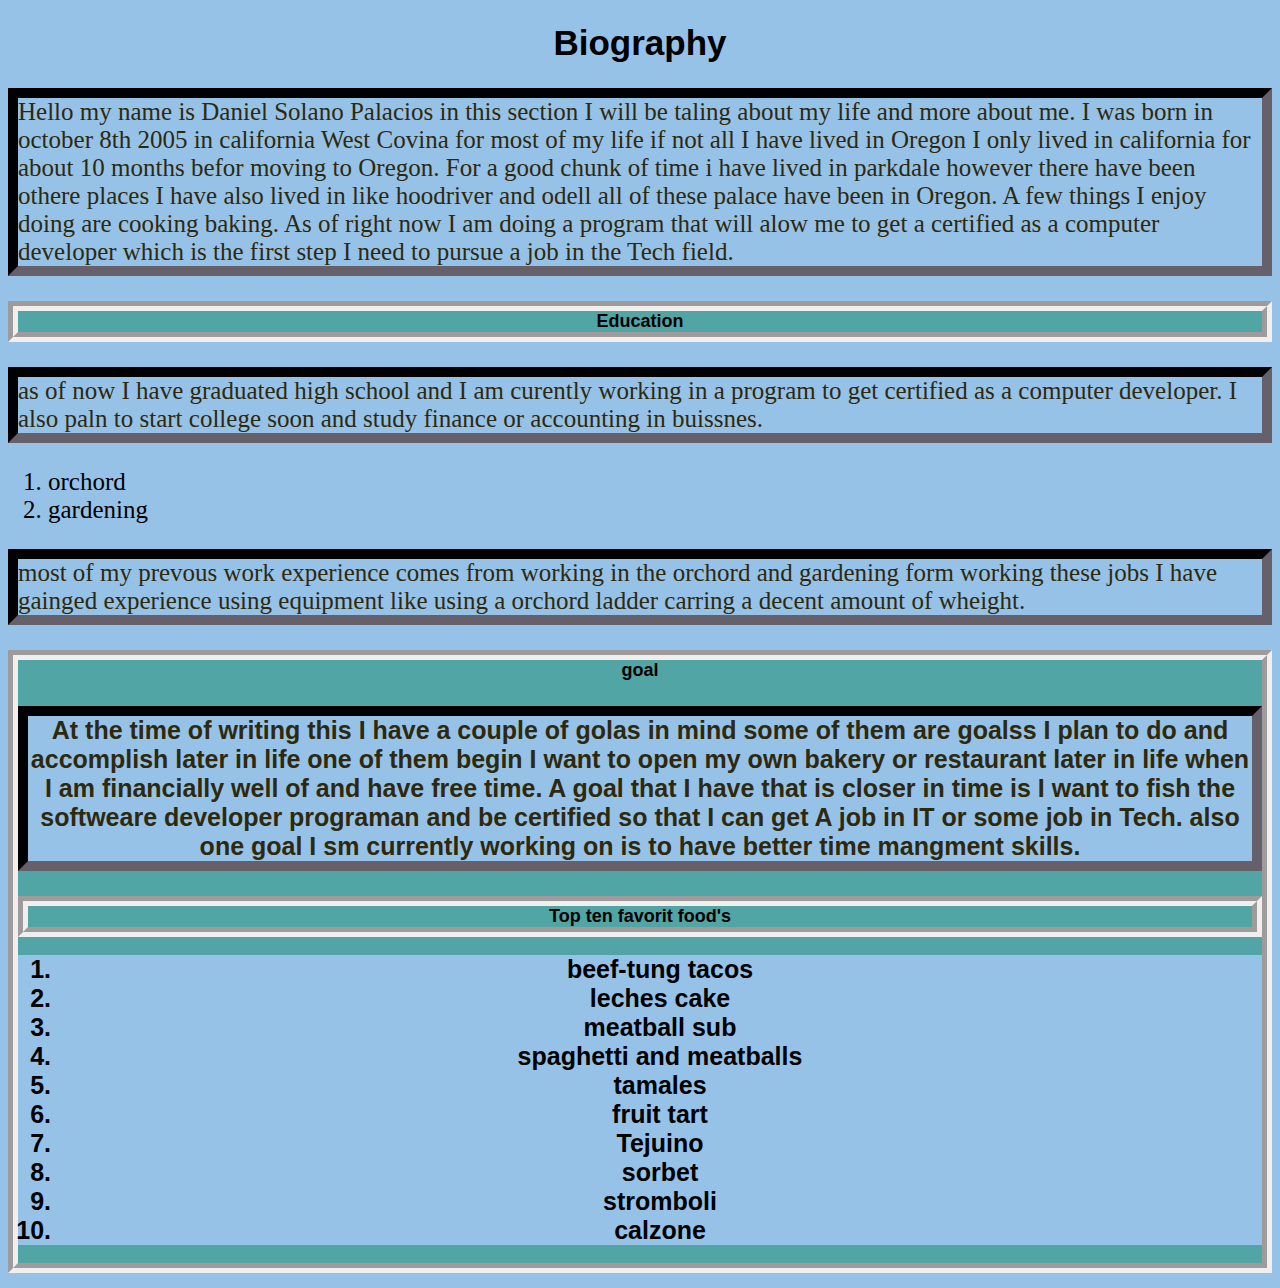
<file: index.html>
<!DOCTYPE html>
<html>
<html lang="en"></html>
  <head>
  <title>about me project</title>
  <link rel="stylesheet" type="text/css" href="style.css" />
</head>
<body>
<header>
<main>
  <h1>Biography</h1>
  <P>Hello my name is Daniel Solano Palacios in this section I will be taling about my life and more about me.
  I was born in october 8th 2005 in california West Covina for most of my life if not all I have lived in Oregon I only lived in california for about 10 months befor moving to Oregon. For a good chunk of time i have lived in parkdale however there have been othere places I have also lived in like hoodriver and odell all of these palace have been in Oregon. A few things I enjoy doing are cooking baking. As of right now I am doing a program that will alow me to get a certified as a computer developer which is the first step I need to pursue a job in the Tech field.</P>

  <h2>Education</h2>
  <p>as of now I have graduated high school and I am curently working in a program to get certified as a computer developer. I also paln to start college soon and study finance or accounting in buissnes.</p>
<ol>
  <li>orchord</li>
  <li>gardening</li>
</ol>
  <p>most of my prevous work experience comes from working in the orchord and gardening form working these jobs I have gainged experience using equipment like using a orchord ladder carring a decent amount of wheight.</p>

  <h2>goal<als</h2>
  <p>At the time of writing this I have a couple of golas in mind some of them are goalss I plan to do and accomplish later in life one of them begin I want to open my own bakery or restaurant later in life when I am financially well of and have free time. A goal that I have that is closer in time is I want to fish the softweare developer programan and be certified so that I can get A job in IT or some job in Tech. also one goal I sm currently working on is to have better time mangment skills.</p>

<h2>Top ten favorit food's</h2>
    <ol>
      <li>beef-tung tacos</li>
    <li> leches cake</li>
    <li>meatball sub</li>
    <li>spaghetti and meatballs</li>
    <li>tamales</li>
    <li>fruit tart </li>
    <li>Tejuino</li>
    <li>sorbet</li>
    <li>stromboli</li> 
    <li>calzone</li> 
  </ol>
</main>
</header>
<script src="app.js"></script>

</body>
</html>
</file>
<file: style.css>
h1{
  font-family: 'Segoe UI', Tahoma, Geneva, Verdana, sans-serif;
  font-size: 35px;
  text-align: center;
}

h2{
  border-color: black; font-family: 'Segoe UI', Tahoma, Geneva, Verdana, sans-serif;
  border: 10px groove #f1eeee;
  background-color: rgb(82, 165, 165);
  text-align: center;
  font-size: 18px;
}

p{
  color: rgb(46, 41, 13);
  border: 10px inset;
  border-color: rgb(21, 20, 22);
  font-size: 25px;
}

* {
  background-color: rgb(150, 194, 232);
}
li{
  font-size: 25px;
  border-color: black;
  border: 15px;
}
</file>
